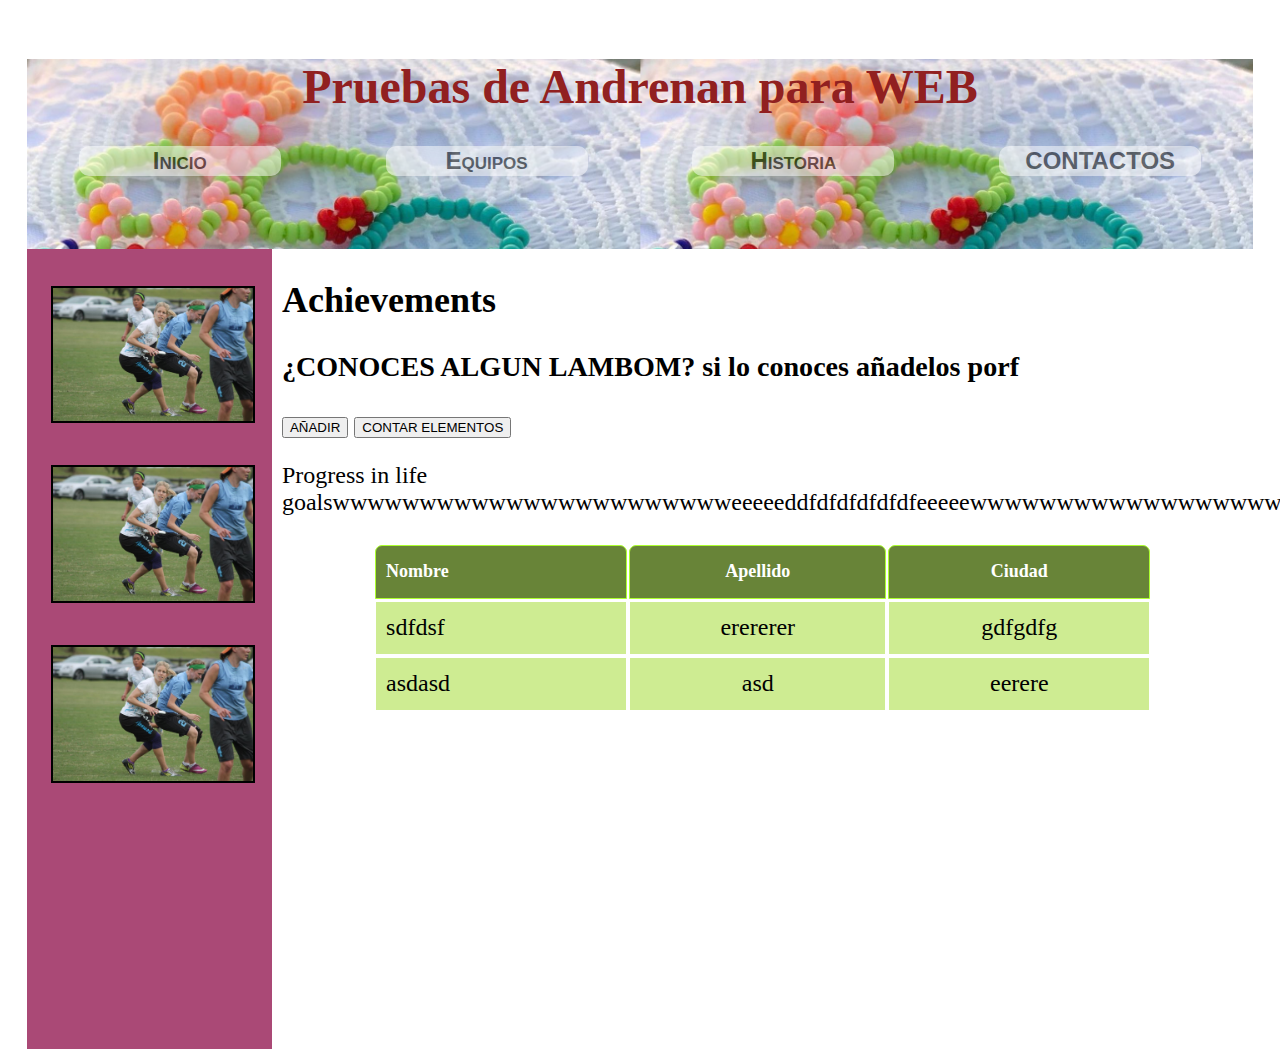
<file: public_html/index.html>
<!DOCTYPE html>
<html lang="en">
    <head>
        <meta charset="UTF-8">
        <title>prueba</title>
        <link rel="stylesheet" href=" css.css">

    </head>
    <body onload="cargarfrutas()">

        <header>
            <h1>Pruebas de Andrenan para WEB</h1>
            <nav>
                <a href = "" >Inicio</a>
                <a href = "">Equipos</a>
                <a href = "">Historia</a>
                <a href = "" onclick="welcome()">CONTACTOS</a>
            </nav>
        </header>


        <section >

            <img  src="flywheel.jpg"> 
            <br>
            <img src="flywheel.jpg"> 
            <br>
            <img src="flywheel.jpg"> 
        </section>

        <section class="coso">
            <div >
                <h2> Achievements</h2>

                <h3>¿CONOCES ALGUN LAMBOM? si lo conoces añadelos porf</h3>

                <p id="fruits"> </p>
                <p id="cantidad"> </p> 
                <button onclick="myfuncion()">AÑADIR</button>
                <button onclick="sabercantidad()">CONTAR ELEMENTOS</button>  
                 
                <p> Progress in life goalswwwwwwwwwwwwwwwwwwwwwwweeeeeddfdfdfdfdfdfeeeeewwwwwwwwwwwwwwwwww </p>

            </div>
            <table>
                <thead>
                    <tr >
                        <th >Nombre</th>
                        <th>Apellido</th>
                        <th>Ciudad</th>
                    </tr>
                </thead>
                <tbody >
                    <tr>
                        <td >sdfdsf</td>
                        <td >erererer</td>
                        <td >gdfgdfg</td>
                    </tr>
                    <tr>
                        <td >asdasd</td>
                        <td >asd</td>
                        <td >eerere  </td>
                    </tr>
                </tbody>

            </table>

        </section>


        <script src="js/javascript.js"></script>
    </body>
</html>
</file>
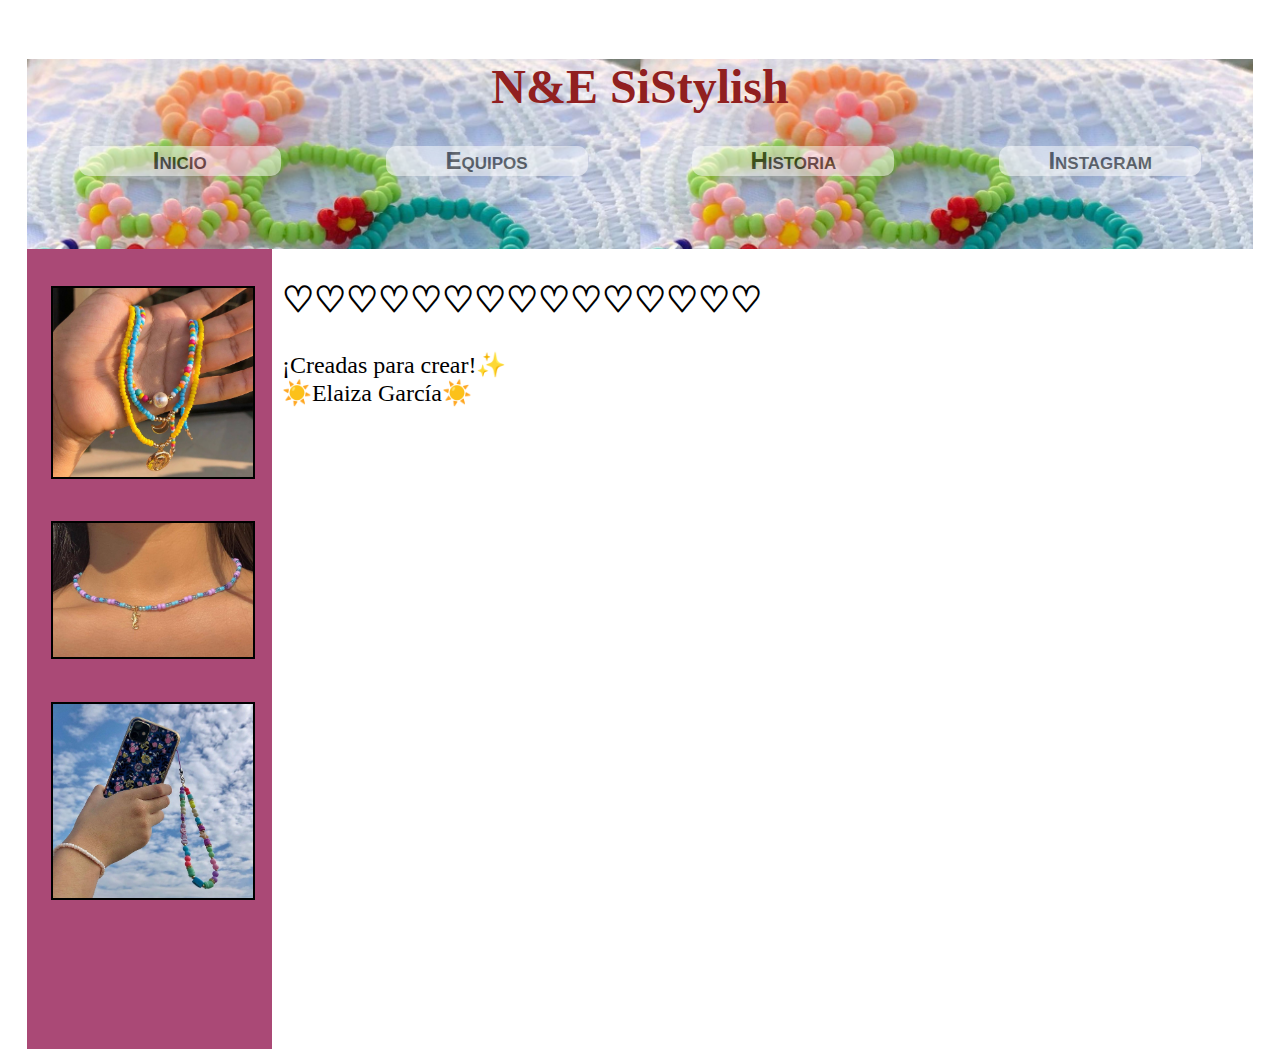
<file: public_html/inicio.html>
<!DOCTYPE html>
<html lang="en">
    <head>
        <meta charset="UTF-8">
        <title>N&E SiStylish</title>
        <link rel="stylesheet" href=" css.css">

    </head>
    <body onload="cargarfrutas()">

        <header>
            <h1>N&E SiStylish</h1>
            <nav>
                <a href = "" >Inicio</a>
                <a href = "">Equipos</a>
                <a href = "">Historia</a>
                <a href = "https://www.instagram.com/sistylish_n/?utm_medium=copy_link">Instagram</a>
            </nav>
        </header>


        <section >

            <img  src="1.jpeg"> 
            <br>
            <img src="2.jpeg"> 
            <br>
            <img src="3.jpeg"> 
        </section>

        <section class="coso">
            <div >
                <h2> ♡♡♡♡♡♡♡♡♡♡♡♡♡♡♡</h2>

                <h3></h3>

                
                <p> ¡Creadas para crear!✨<br>
                    ☀️Elaiza García☀️</p>

            </div>
            <!--<table>
                <thead>
                    <tr >
                        <th >Nombre</th>
                        <th>Apellido</th>
                        <th>Ciudad</th>
                    </tr>
                </thead>
                <tbody >
                    <tr>
                        <td >sdfdsf</td>
                        <td >erererer</td>
                        <td >gdfgdfg</td>
                    </tr>
                    <tr>
                        <td >asdasd</td>
                        <td >asd</td>
                        <td >eerere  </td>
                    </tr>
                </tbody>

            </table>-->

        </section>


        <script src="js/javascript.js"></script>
    </body>
</html>
</file>
<file: public_html/css.css>
body{

    margin:2%;
    font-size: 150%;
    padding: 1px;
    padding-bottom: 10px;

}

header{
    background-image: url(5.jpeg);
    text-align: center;
    padding-bottom: 15px;
    background-size: 50%;
    height: 175px;
}

h1{
    color: #912020;
}

nav{
    font-variant: small-caps;
    font-family: Arial, "Times New Roman", serif;
    font-size: 100%;
}



section{

    float:left;
    width:20%;
    height:800px;
    display:block;
    background: rgb(170, 73, 118);


}



img{
    width: 200px;
    height: auto;
    align-items: center;
    margin-left : 10%;
    margin-top: 15%;
    border:black 2px solid;
}
a{
    display: inline-block;
    font-weight: bold;
    color:black;
    text-align: center;
    background: white;
    width: 200px;
    padding: 1px;
    text-decoration: none;
    opacity: 0.5;
    border-radius: 10px;
    margin-left : 4%;
    margin-right: 4%;
}
a:hover{
    background: white;
    color:black;
    opacity: 1;
    border-radius: 10px;
}
.coso{
    float:left;
    width:80%;
    height:800px;
    display:block;
    background: white;


}
div{
    padding-left: 10px;
}
table{

    border-spacing: 05;
    border: 3px solid white;
    margin-left: 10%;
    width: 80%;
}
th{
    color:white;
    border: 1px solid greenyellow;
    height: 50px;
    background: #688438;
    border-radius:  7px 7px 0 0;
    font-size: 75%;
    padding: 1px;
}
th:first-child,td:first-child{
    text-align: left;
    padding-left:  10px;
}
tr:hover{
      opacity: 0.8;
 }
tr:nth-child(n){
    text-align: center;
}
td{
    color:black;
    border: 1px solid white;
    height: 50px;
    background: #ceec92;
}
</file>
